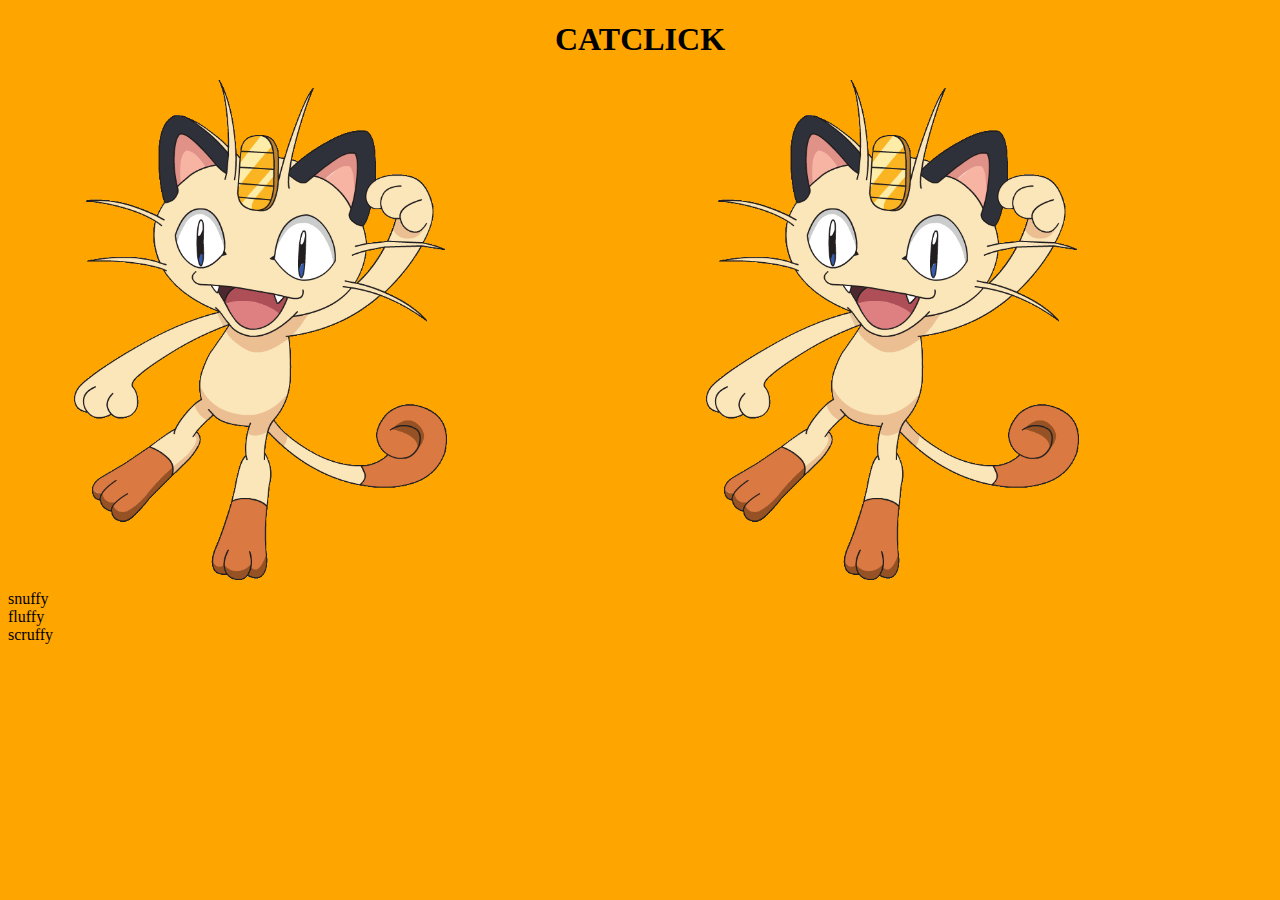
<file: oldcatclicker/index.html>
<!DOCTYPE html>
<html>
<head>
  <link rel="stylesheet" type="text/css" href="static/css/styles.css">
</head>
<body>
  <h1 id="gameName">CATCLICK</h1>
  <div id="container">
  <div id="cat">
    <img id="catPic" src="static/images/meowth.png">
    <div id="clickTime"></div>
  </div>
  <div id="cat2">
    <img id="catPic2" src="static/images/meowth.png">
    <div id="clickTime2"></div>
  </div>
</div>
<div id=changeBorder></div>
  <script src="https://ajax.googleapis.com/ajax/libs/jquery/3.1.0/jquery.min.js"></script>
  <script src="static/js/script.js"></script>
</body>
</html>
</file>
<file: oldcatclicker/static/css/styles.css>
body{
  background-color: orange;
}
#container{
  display: flex;
}
#gameName{
  text-align: center;
}
#cat{
  width: 40%;
}
#cat2{
  flex-grow: 1;
}
#catPic{
  height: 500px;
  display: block;
  margin-left: auto;
  margin-right: auto;
}
#catPic2{
  height: 500px;
  display: block;
  margin-left: auto;
  margin-right: auto;
}
#clickTime{
  text-align: center;
  font-size: 20px;
  margin-top: 10px;
}
#clickTime2{
  text-align: center;
  font-size: 20px;
  margin-top: 10px;
}
</file>
